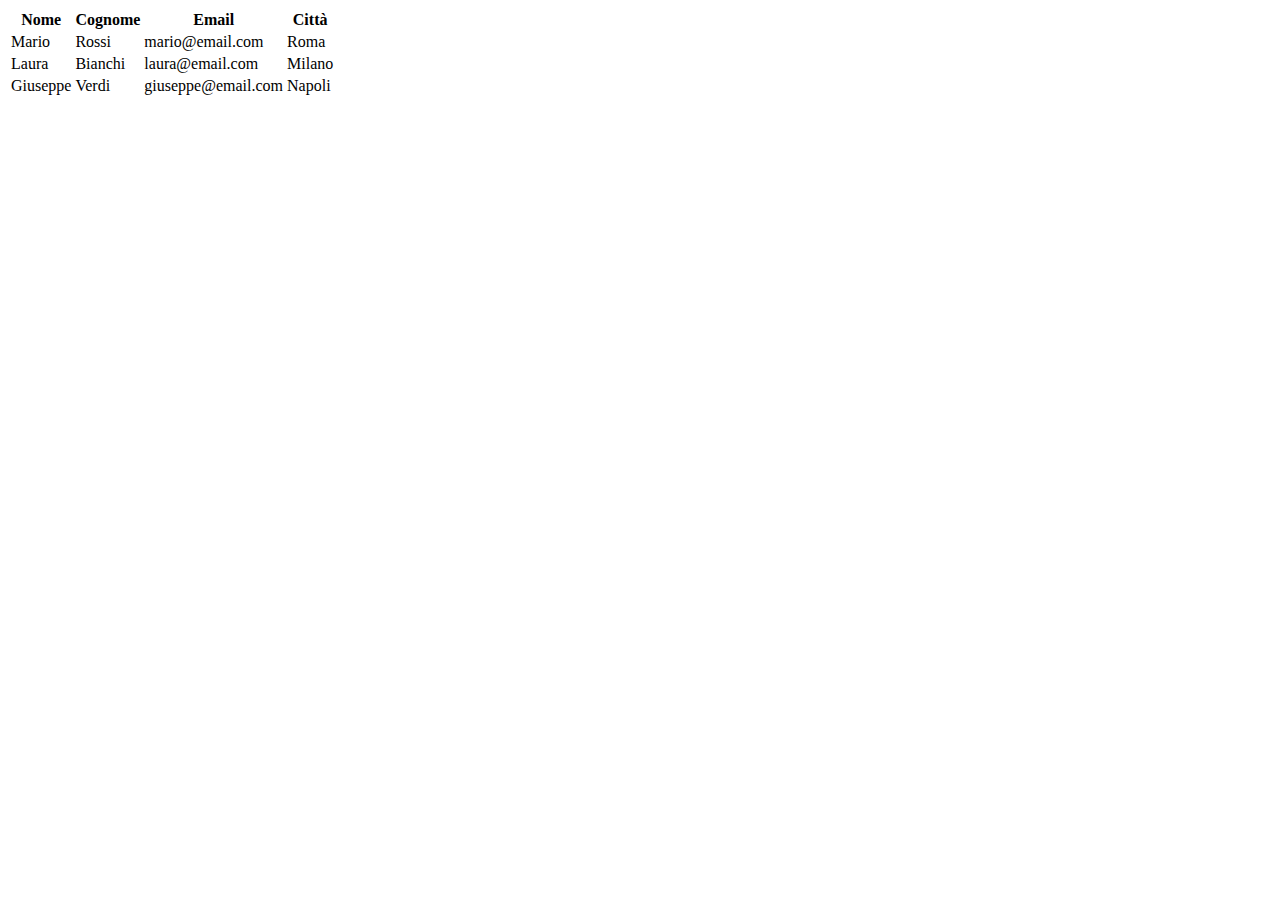
<file: index.html>
<!DOCTYPE html>
<html lang="en">
<head>
    <meta charset="UTF-8">
    <meta name="viewport" content="width=device-width, initial-scale=1.0">
    <title>Lezione 006</title>
</head>
<body>
    <table id="tabella-utenti">
    <thead>
        <tr>
            <th>Nome</th>
            <th>Cognome</th>
            <th>Email</th>
            <th>Citt&agrave;</th>
        </tr>
    </thead>
    <tbody id="corpo-tabella"></tbody>
    </table>

    <script src="js/script.js"></script>
</body>
</html>
</file>
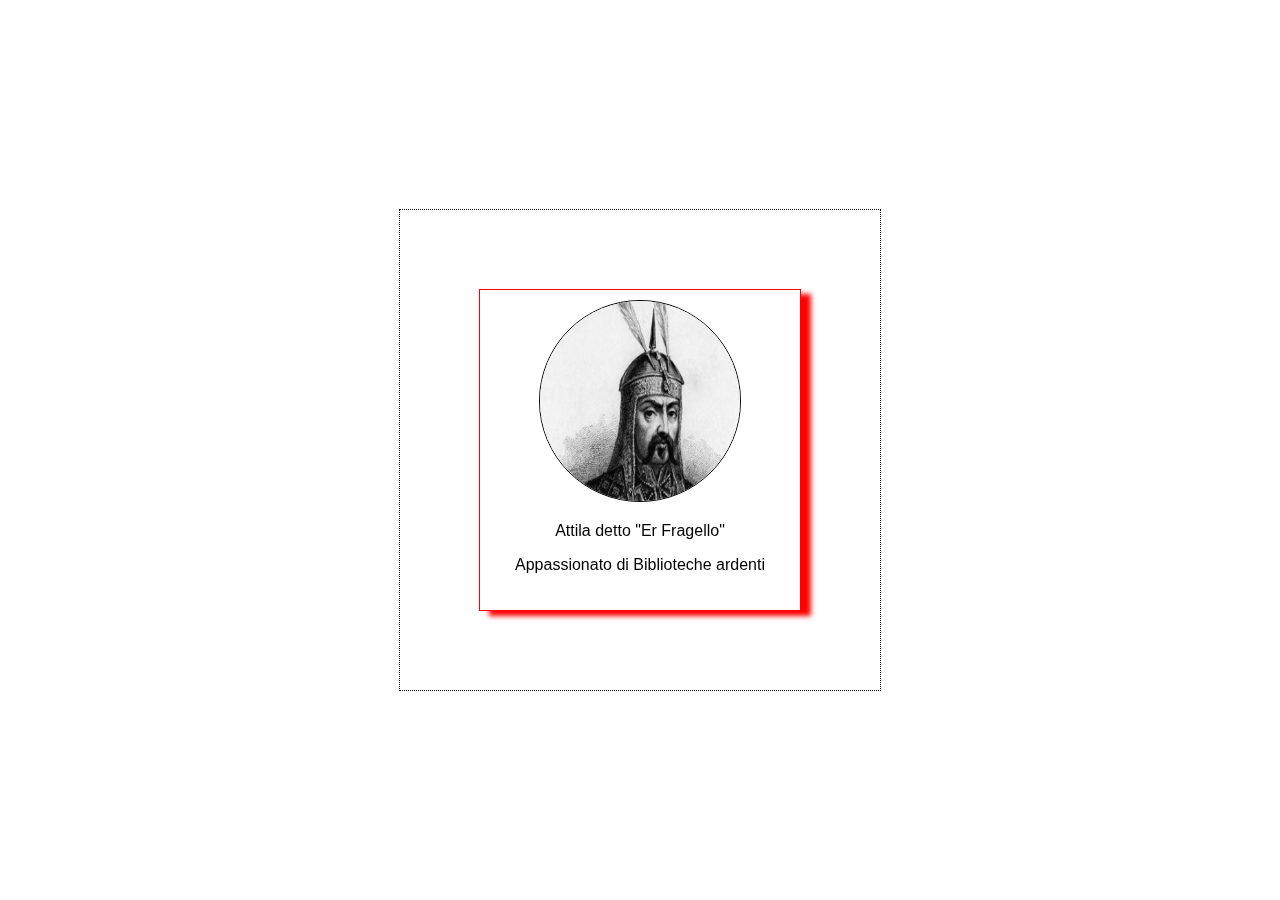
<file: index-es1.html>
<!DOCTYPE html>
<html lang="en">

<head>
    <meta charset="UTF-8">
    <meta name="viewport" content="width=device-width, initial-scale=1.0">
    <title>CSS Esercizio 1 - 20250707</title>
    <link rel="preconnect" href="https://fonts.googleapis.com">
    <link rel="preconnect" href="https://fonts.gstatic.com" crossorigin>
    <link rel="stylesheet" href="https://fonts.googleapi.com/css2?family=Silkscreen:wght@400;700&display=swap">
    <link rel="stylesheet" href="assets/css/style-01.css">
</head>

<body>

    <section>
        <div id="box">
            <div id="card">
                <img class="image" src="assets/images/attila.jpg">
                <p class="name">Attila detto "Er Fragello"</p>
                <p class="description">Appassionato di Biblioteche ardenti</p>
            </div>
        </div>
    </section>
    
</body>

</html>
</file>
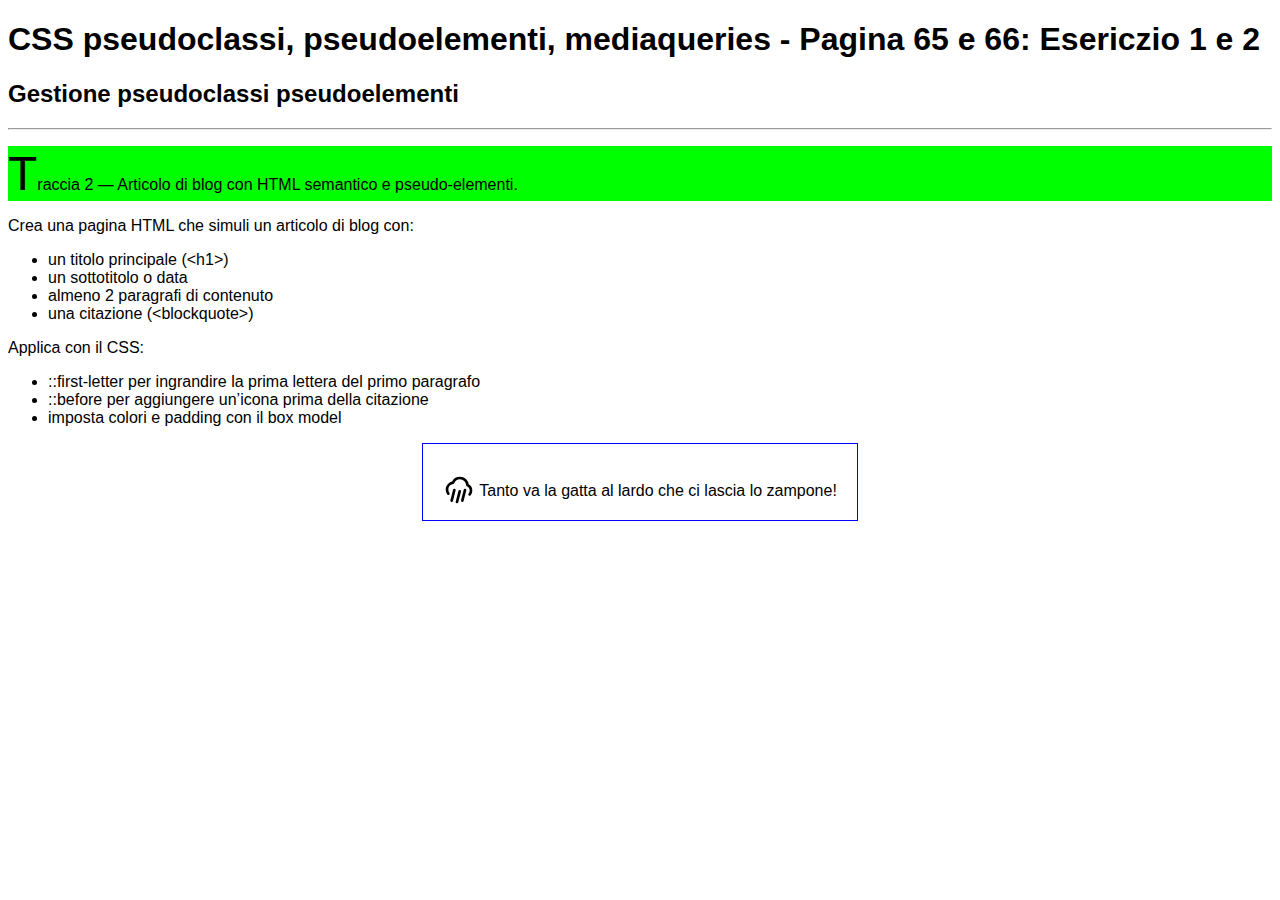
<file: index-es2.html>
<!DOCTYPE html>
<html lang="en">

<head>
    <meta charset="UTF-8">
    <meta name="viewport" content="width=device-width, initial-scale=1.0">
    <title>CSS Esercizio 1 - 20250707</title>
    <link rel="stylesheet" href="assets/css/style-02.css">
</head>

<body>
    <h1>CSS pseudoclassi, pseudoelementi, mediaqueries - Pagina 65 e 66: Esericzio 1 e 2</h1>
    <h2>Gestione pseudoclassi pseudoelementi</h2>
    <hr />

    <p>Traccia 2 — Articolo di blog con HTML semantico e pseudo-elementi.</p>
    <p>Crea una pagina HTML che simuli un articolo di blog con:</p>
    <ul>
	    <li>un titolo principale (&lt;h1&gt;)</li>
        <li>un sottotitolo o data</li>
        <li>almeno 2 paragrafi di contenuto</li>
        <li>una citazione (&lt;blockquote&gt;)</li>
    </ul>

    <p class="primo">Applica con il CSS:</p>
    <ul>
        <li>::first-letter per ingrandire la prima lettera del primo paragrafo</li>
        <li>::before per aggiungere un’icona prima della citazione</li>
        <li>imposta colori e padding con il box model</li>
    </ul>
    
    <blockquote>
        Tanto va la gatta al lardo che ci lascia lo zampone!
    </blockquote>
</body>

</html>
</file>
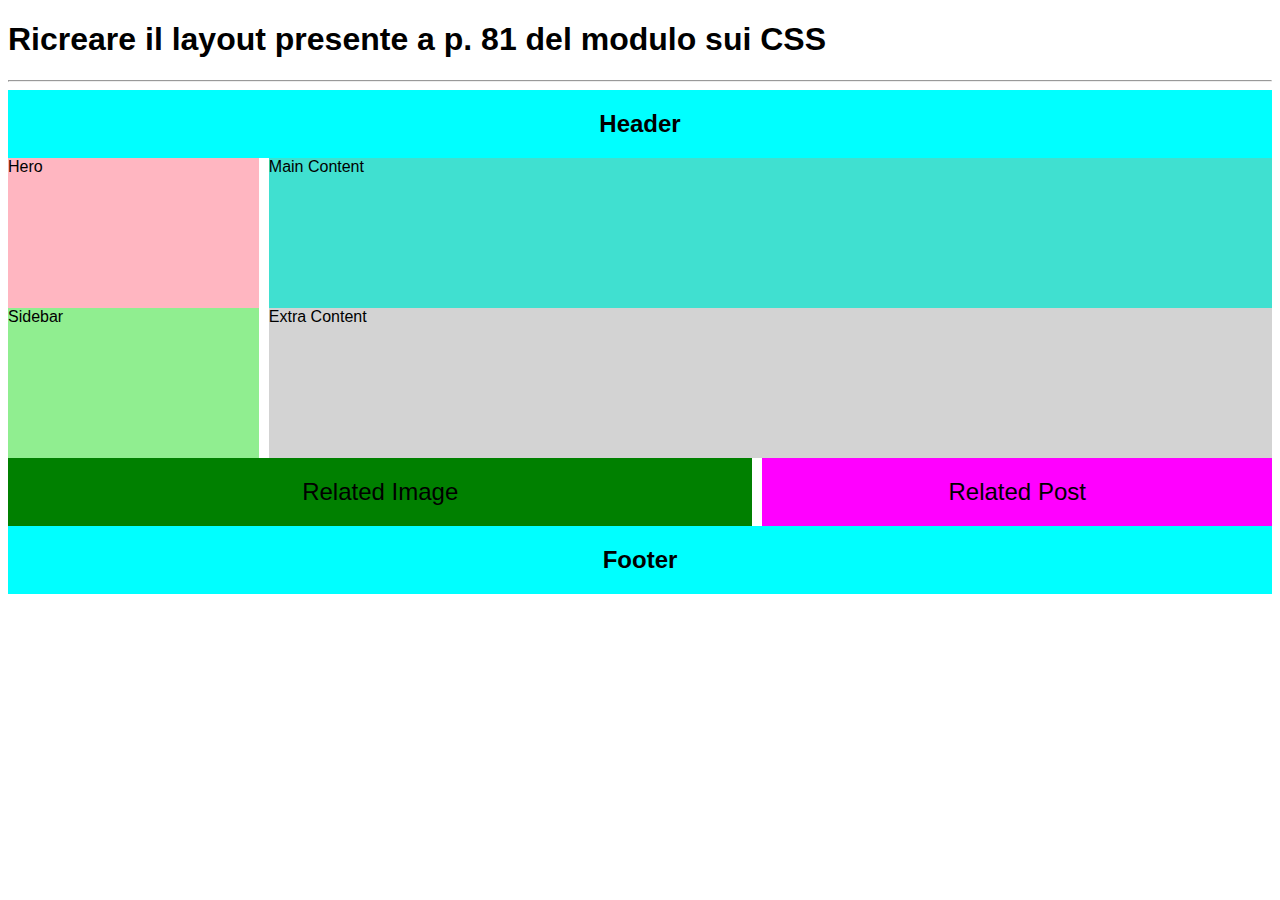
<file: index-es3.html>
<!DOCTYPE html>
<html lang="en">

<head>
    <meta charset="UTF-8">
    <meta name="viewport" content="width=device-width, initial-scale=1.0">
    <title>CSS Esercizio p. 81 - 20250708</title>
    <link rel="stylesheet" href="assets/css/style-03.css">
</head>

<body>
    <h1>Ricreare il layout presente a p. 81 del modulo sui CSS</h1>
    <hr />

    <div id="container">
        <header>Header</header>

        <div id="navbar-main">
            <div id="navbar">
                <div id="hero">Hero</div>
                <div id="sidebar">Sidebar</div>
            </div>

            <div id="main">
                <div id="main-content">Main Content</div>
                <div id="extra-content">Extra Content</div>
            </div>
        </div>

        <div id="related">
            <div id="related-image">Related Image</div>
            <div id="related-post">Related Post</div>
        </div>

        <footer>Footer</footer>
    </div>
</body>

</html>
</file>
<file: assets/css/style-01.css>
body {
    font-family: "Silkscreen", sans-serif;
    font-weight: 400;
    font-style: normal;
    margin: 0;
}

div#box {
    width: 480px;
    height: 480px;
    border: 1px dotted;
    position: fixed;
    inset: 0;
    margin: auto;    
}

div#card{
    margin: auto;    
    position: fixed;
    inset: 0;
    width: 300px;
    height: 300px;
    text-align: center;
    border: 1px solid #f00;
    box-shadow: 10px 5px 5px #f00;
    padding: 10px;
}

div#box>div#card>img.image {
    width: 200px;
    height: 200px;
    margin: auto;
    border: 1px solid;
    border-radius: 100%;
}
</file>
<file: assets/css/style-02.css>
:root {
    --fa-style-family-classic: 'Font Awesome 6 Free';
    --fa-font-solid: normal 900 1em/1 'Font Awesome 6 Free';
}


body {
    font-family: "Silkscreen", sans-serif;
    font-weight: 400;
    font-style: normal;
}

p:first-of-type:first-letter {
    font-size: 48px;
}

p:first-of-type {
    background-color: #0f0;
}

blockquote {
    width: fit-content;
    margin: auto;
    border: 1px solid #00f;
    padding: 20px
}

blockquote::before {
    display: inline-flex;
    content: '';
    background-image: url("../images/cloud-rain-alt.svg");
    background-size: 32px 32px;
    height: 32px;
    width: 32px;
    top: 10px;
    position: relative;
}
</file>
<file: assets/css/style-03.css>
:root {
    --fa-style-family-classic: 'Font Awesome 6 Free';
    --fa-font-solid: normal 900 1em/1 'Font Awesome 6 Free';
}

body {
    font-family: "Silkscreen", sans-serif;
    font-weight: 400;
    font-style: normal;
}

#container {
    display: block;
    width: 100%;
}

#navbar-main,
#related {
    display: flex;
    align-items: flex-start;
    gap: 10px;
}

header, footer {
    background-color: cyan;
    padding: 20px;
    text-align: center;
    font-size: 24px;
    font-weight: bold;
}

#navbar {
    width: 20%;
    height: 300px;
}

#hero {
    height: 50%;
    background-color: lightpink
}

#sidebar {
    height: 50%;
    background-color: lightgreen;;
}

#main {
    height: 300px;
    width: 80%;
}

#main-content {
    height: 50%;
    background-color: turquoise;;
}

#extra-content {
    width: 100%;
    height: 50%;
    background-color: lightgrey;;
}

#related {
    width: 100%;
    font-size: 24px;
    text-align: center;
}

#related-image,
#related-post {
    padding: 20px;
}

#related-image {
    width: 60%;
    background-color: green;
}

#related-post {
    width: 40%;
    background: fuchsia;
}
</file>
